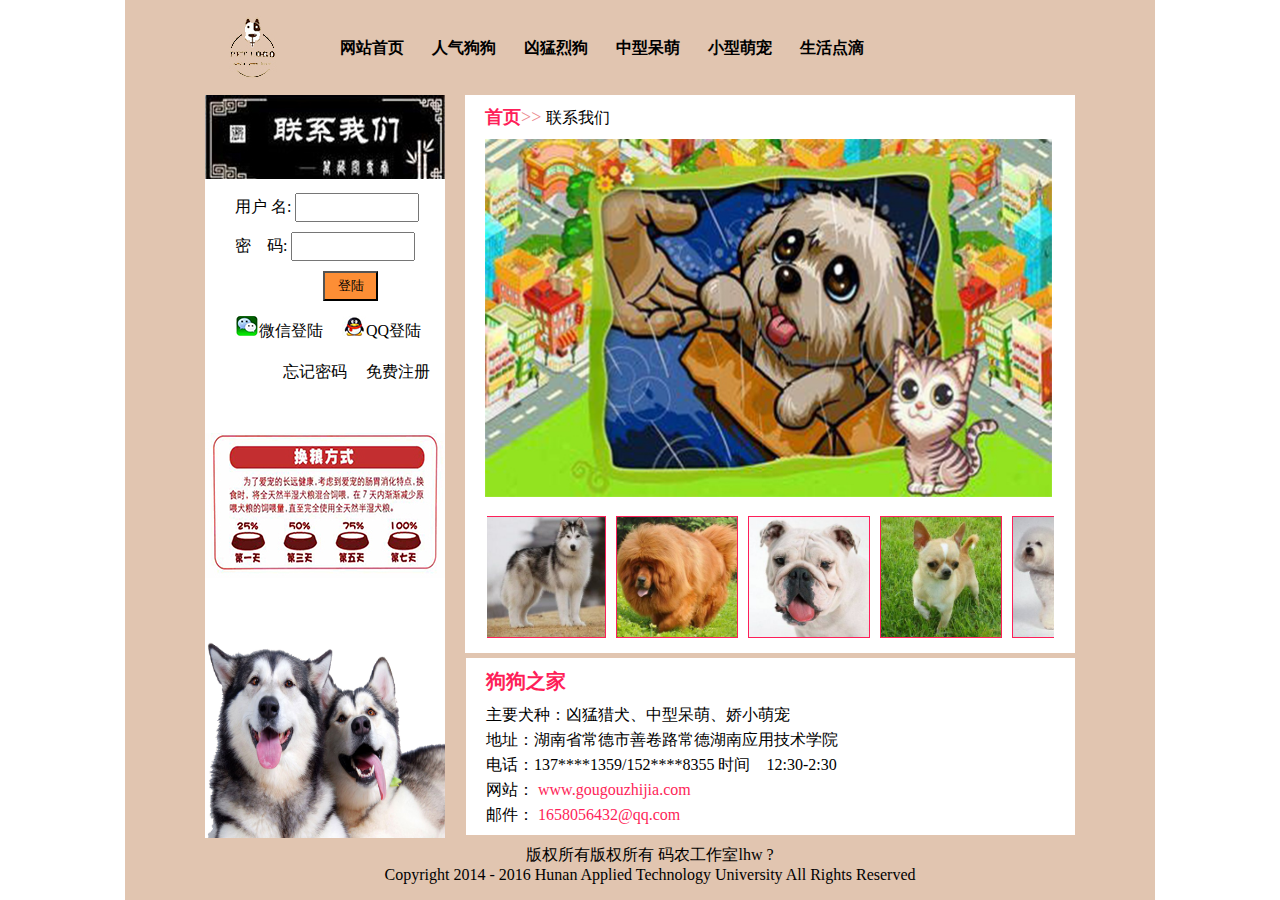
<file: index.html>
<!DOCTYPE html>
<html>

	<head>
		<meta charset="utf-8" />
		<link rel="stylesheet" type="text/css" href="css/gougouzhijia.css" />
		<title></title>
	</head>

	<body>
		<div id="box">
			<div class="zd">
				<div class="logo">
					<img src="img/logo1.jpg" />
					<div class="dh1">
						<ul>
							<li>
								<a href="index.html">网站首页</a>
							</li>
							<li>
								<a href="renqigougou.html">人气狗狗</a>
							</li>
							<li>
								<a href="xiongmengliegou.html">凶猛烈狗</a>
							</li>
							<li>
								<a href="zhongxingdaimeng.html">中型呆萌</a>
							</li>
							<li>
								<a href="xiaoxingmengquan.html">小型萌宠</a>
							</li>
							<li>
								<a href="shenghuodiandi.html">生活点滴</a>
							</li>
						</ul>
					</div>
				</div>
				<div class="header">
					<div class="zb1">
						<img src="img/j1.jpg" />
						<div class="dh2">
							<ul>
								<form action=""method="get">
									<li>
										<label>用户 名:</label>
										<input name="username" type="text" class="txt" />
									</li>
									<li>
										<label>密&nbsp; &nbsp; 码:</label>
										<input name="psw" type="password" class="txt" />
									</li>
									<li>
										<input name="btn" type="reset" class="btn" value="登陆" />
									</li>
									<li class="li1">
										<img src="img/z3.jpg"><a href="#">微信登陆</a>
										<img src="img/z4.jpg"><a href="#">QQ登陆</a>
									</li>
									<li class="li2">
									<a href="#">忘记密码</a>
									<a href="biaodan.html">免费注册</a>
									</li>
								</form>
							</ul>
							<img src="img/z2.jpg" style="margin-top: 50px;" />
							<img src="img/j9.jpg" width="240" height="200" style=" margin-top: 56px;" />
						</div>
					</div>
					<div class="ys1">
						<p>
							<a id="ShouYe" href="index.html">首页</a>&gt;&gt;
							<a id="LIANXI" href="biaodan.html">联系我们</a>
						</p>
						<img id="tupian" src="img/j2.jpg" width="567" />
						<div id="demo" style="overflow: hidden;" align=center>
							<table border=0 align=center cellpadding=1 cellspacing=0 cellspace=0>
								<tr>
									<td valign=top bgcolor=ffffff id=marquePic1>
										<table width='100%' border='0' cellspacing='10'>
											<tr>
												<td align=center>
													<a href='#'><img src="img/g1.jpg" width=120 height=120 border=1></a>
												</td>
												<td align=center>
													<a href='#'><img src="img/g2.jpg" width=120 height=120 border=1></a>
												</td>
												<td align=center>
													<a href='#'><img src="img/g3.jpg" width=120 height=120 border=1></a>
												</td>
												<td align=center>
													<a href='#'><img src="img/g4.jpg" width=120 height=120 border=1></a>
												</td>
												<td align=center>
													<a href='#'><img src="img/j10.jpg" width=120 height=120 border=1></a>
												</td>
												<td align=center>
													<a href='#'><img src="img/j2.jpg" width=120 height=120 border=1></a>
												</td>
												<td align=center>
													<a href='#'><img src="img/g5.png" width=120 height=120 border=1></a>
												</td>
												<td align=center>
													<a href='#'><img src="img/g1.jpg" width=120 height=120 border=1></a>
												</td>
												<td align=center>
													<a href='#'><img src="img/g4.jpg" width=120 height=120 border=1></a>
												</td>
											</tr>
										</table>
									</td>
									<td id=marquePic2 valign=top></td>
								</tr>
							</table>
						</div>
					</div>
					<div class="ys2">
						<h2>狗狗之家</h2>
						<p>主要犬种：凶猛猎犬、中型呆萌、娇小萌宠</p>
						<p>地址：湖南省常德市善卷路常德湖南应用技术学院</p>
						<p>电话：137****1359/152****8355 时间&nbsp; &nbsp; 12:30-2:30</p>
						<p class="ZZZ">网站：
							<a href="index.html">www.gougouzhijia.com</a>
						</p>
						<p class="ZZZ">邮件：
							<a href="#">1658056432@qq.com</a></p>
					</div>
				</div>
				<div class="footer">
					<p>版权所有版权所有 码农工作室lhw ?</p>
					<p>Copyright 2014 - 2016 Hunan Applied Technology University All Rights Reserved</p>
				</div>
			</div>
		</div>
		<script type="text/javascript">
			var speed = 50
			marquePic2.innerHTML = marquePic1.innerHTML

			function Marquee() {
				if(demo.scrollLeft >= marquePic1.scrollWidth) {
					demo.scrollLeft = 0
				} else {
					demo.scrollLeft++
				}
			}
			var MyMar = setInterval(Marquee, speed)
			demo.onmouseover = function() {
				clearInterval(MyMar)
			}
			demo.onmouseout = function() {
				MyMar = setInterval(Marquee, speed)
			}
		</script>

	</body>

</html>
</file>
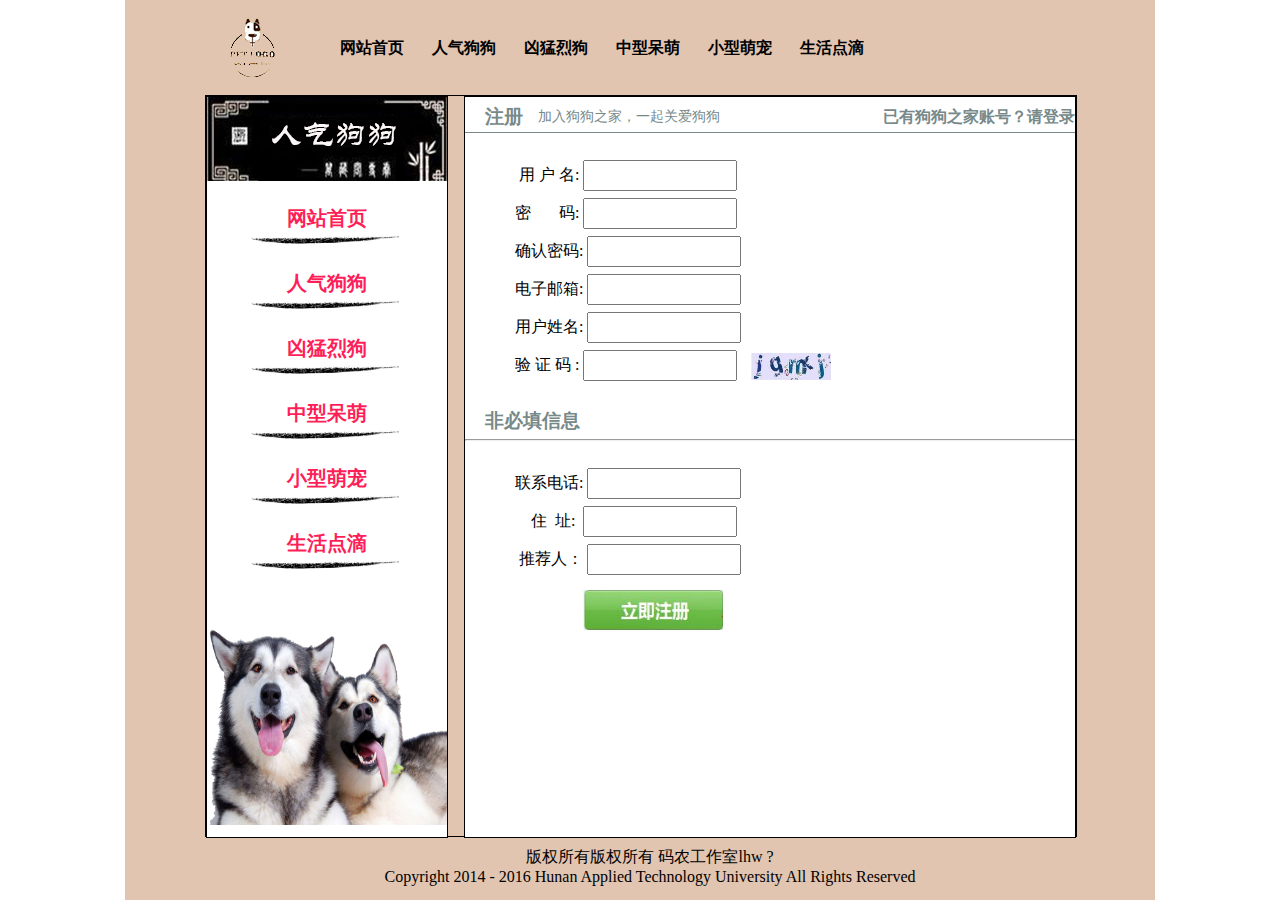
<file: biaodan.html>
<!DOCTYPE html>
<html>

	<head>
		<meta charset="UTF-8">
		<link rel="stylesheet" type="text/css" href="css/biaodan.css" />
		<title></title>
	</head>

	<body>
		<div id="box">
			<div class="zd">
				<div class="logo">
					<img src="img/logo1.jpg" />
					<div class="dh1">
						<ul>
							<li>
								<a href="index.html">网站首页</a>
							</li>
							<li>
								<a href="renqigougou.html">人气狗狗</a>
							</li>
							<li>
								<a href="xiongmengliegou.html">凶猛烈狗</a>
							</li>
							<li>
								<a href="zhongxingdaimeng.html">中型呆萌</a>
							</li>
							<li>
								<a href="xiaoxingmengquan.html">小型萌宠</a>
							</li>
							<li>
								<a href="shenghuodiandi.html">生活点滴</a>
							</li>
						</ul>
					</div>
				</div>
				<div class="header">
					<div class="zb1">
						<img src="img/z1.jpg" />
						<div class="dh2">
							<ul>
								<li>
									<a href="index.html">网站首页</a>
								</li>
								<img src="img/j5.png" />
								<li>
									<a href="renqigougou.html">人气狗狗</a>
								</li>
								<img src="img/j5.png" />
								<li>
									<a href="xiongmengliegou.html">凶猛烈狗</a>
								</li>
								<img src="img/j5.png" />
								<li>
									<a href="zhongxingdaimeng.html">中型呆萌</a>
								</li>
								<img src="img/j5.png" />
								<li>
									<a href="xiaoxingmengquan.html">小型萌宠</a>
								</li>
								<img src="img/j5.png" />
								<li>
									<a href="shenghuodiandi.html">生活点滴</a>
								</li>
								<img src="img/j5.png" />
							</ul>
							<img src="img/j9.jpg" width="240" height="200" style=" margin-top: 50px;" />
						</div>
					</div>
					<div class="right">
						<div class="right_top">
							<h3>注册</h3>
							<p>加入狗狗之家，一起关爱狗狗</p>
							<h4>已有狗狗之家账号？<a href="index.html">请登录</a></h4>
						</div>
						<div class="right_top2">
							<form accept-charset="get">
								<ul>
									<li>
										<label>&nbsp;用&nbsp;户&nbsp;名:</label>
										<input name="usename" type="text" class="txt" />
									</li>
									<li>
										<label>密&nbsp;&nbsp;&nbsp;&nbsp;&nbsp;&nbsp;&nbsp;码:</label>
										<input name="psw" type="password" class="txt" />
									</li>
									<li>
										<label>确认密码:</label>
										<input name="psw1" type="password" class="txt" />
									</li>
									<li>
										<label>电子邮箱:</label>
										<input name="usename" type="text" class="txt" />
									</li>
									<li>
										<label>用户姓名:</label>
										<input name="yhname" type="text" class="txt" />
									</li>
									<li>
										<label>验&nbsp;证&nbsp;码&nbsp;:</label>
										<input name="yanzm" type="text" class="txt" />
										<img src="img/x2.jpg" style="width: 80px; height: 27px; margin-left: 10px; position: relative; top: 10px;"/>
									</li>
								</ul>
							</form>
						</div>
						<div class="right_top3">
							<h3>非必填信息</h3>
							<hr #778989 />
							<form class="bd">
								<ul>
									<li>
										<label>联系电话:</label>
										<input name="usename" type="text" class="txt" />
									</li>
									<li>
										<label>&nbsp;&nbsp;&nbsp;&nbsp;住&nbsp;&nbsp;址:&nbsp;</label>
										<input name="usename" type="text" class="txt" />
									</li>
									<li>
										<label>&nbsp;推荐人：</label>
										<input name="usename" type="text" class="txt" />
									</li>
									<img src="img/x1.png" style="width: 140px;height: 40px;margin-left: 118px; margin-top: 15px;"> 
								</ul>
							</form>
						</div>
					</div>
				</div>
				<div class="footer">
					<p>版权所有版权所有 码农工作室lhw ?</p>
					<p>Copyright 2014 - 2016 Hunan Applied Technology University All Rights Reserved</p>
				</div>
			</div>
		</div>
	</body>

</html>
</file>
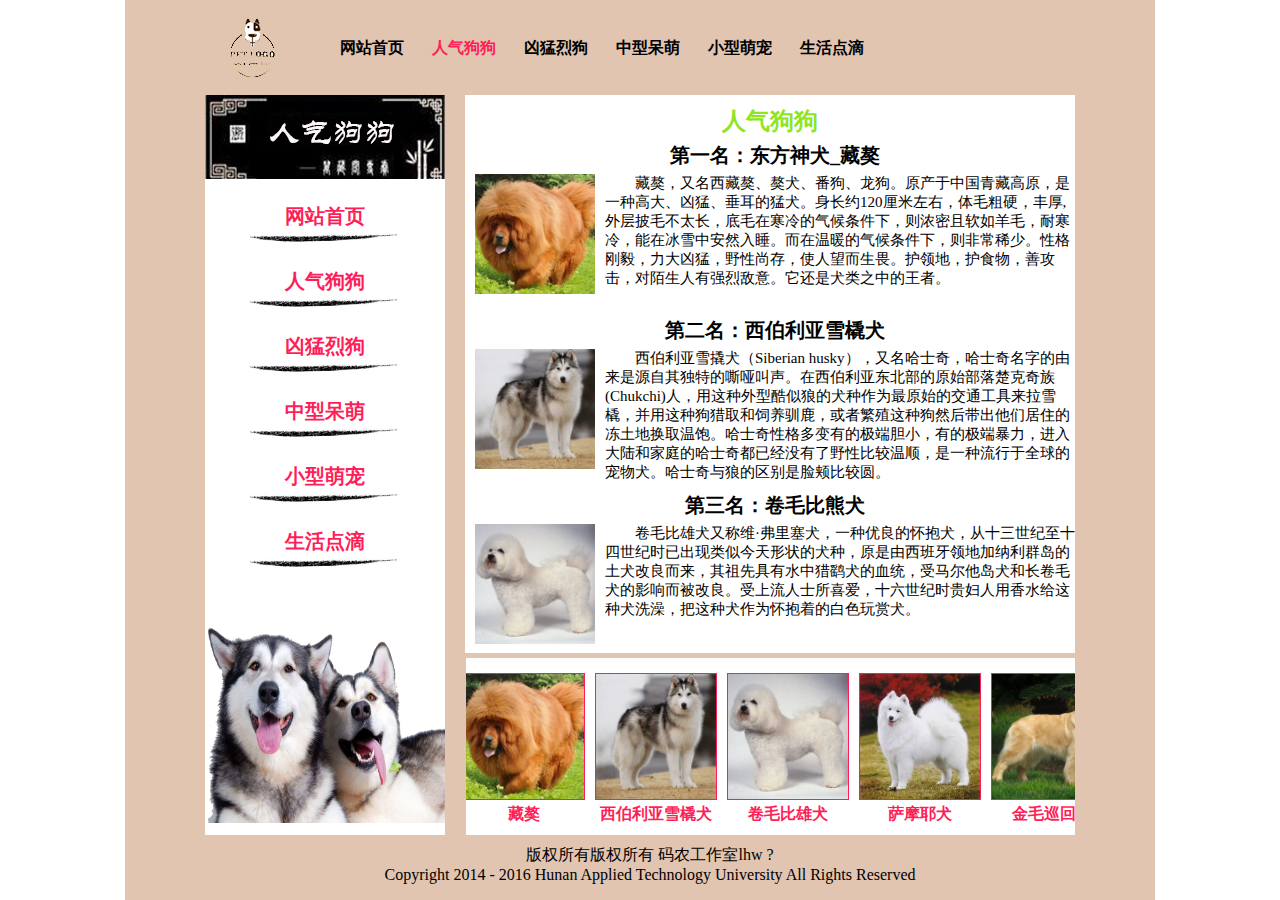
<file: renqigougou.html>
<!DOCTYPE html>
<html>

	<head>
		<meta charset="UTF-8">
		<link rel="stylesheet" type="text/css" href="css/renqigougou.css" />
		<title></title>
	</head>

	<body>
		<div id="box">
			<div class="zd">
				<div class="logo">
					<img src="img/logo1.jpg" />
					<div class="dh1">
						<ul>
							<li>
								<a href="index.html">网站首页</a>
							</li>
							<li>
								<a id="WEILEI" href="renqigougou.html">人气狗狗</a>
							</li>
							<li>
								<a href="xiongmengliegou.html">凶猛烈狗</a>
							</li>
							<li>
								<a href="zhongxingdaimeng.html">中型呆萌</a>
							</li>
							<li>
								<a href="xiaoxingmengquan.html">小型萌宠</a>
							</li>
							<li>
								<a href="#">生活点滴</a>
							</li>
						</ul>
					</div>
				</div>
				<div class="header">
					<div class="zb1">
						<img src="img/z1.jpg" />
						<div class="dh2">
							<ul>
								<li>
									<a href="index.html">网站首页</a>
								</li>
								<img src="img/j5.png" />
								<li>
									<a href="renqigougou.html">人气狗狗</a>
								</li>
								<img src="img/j5.png" />
								<li>
									<a href="xiongmengliegou.html">凶猛烈狗</a>
								</li>
								<img src="img/j5.png" />
								<li>
									<a href="zhongxingdaimeng.html">中型呆萌</a>
								</li>
								<img src="img/j5.png" />
								<li>
									<a href="xiaoxingmengquan.html">小型萌宠</a>
								</li>
								<img src="img/j5.png" />
								<li>
									<a href="shenghuodiandi.html">生活点滴</a>
								</li>
								<img src="img/j5.png" />
							</ul>
							<img src="img/j9.jpg" width="240" height="200" style=" margin-top: 50px;" />
						</div>
					</div>
					<div class="ys1">
						<h2>人气狗狗</h2>
						<div class="right_top1">
							<h3>第一名：东方神犬_藏獒</h3>
							<img src="img/g2.jpg" width="120" height="120" style="float: left; margin : 0px 10px 10px 0px;" />
							<p>藏獒，又名西藏獒、獒犬、番狗、龙狗。原产于中国青藏高原，是一种高大、凶猛、垂耳的猛犬。身长约120厘米左右，体毛粗硬，丰厚,外层披毛不太长，底毛在寒冷的气候条件下，则浓密且软如羊毛，耐寒冷，能在冰雪中安然入睡。而在温暖的气候条件下，则非常稀少。性格刚毅，力大凶猛，野性尚存，使人望而生畏。护领地，护食物，善攻击，对陌生人有强烈敌意。它还是犬类之中的王者。</p>
						</div>
						<div class="right_top2">
							<h3>第二名：西伯利亚雪橇犬</h3>
							<img src="img/g1.jpg" width="120" height="120" style="float: left; margin : 0px 10px 10px 0px;">
							<p>西伯利亚雪撬犬（Siberian husky），又名哈士奇，哈士奇名字的由来是源自其独特的嘶哑叫声。在西伯利亚东北部的原始部落楚克奇族(Chukchi)人，用这种外型酷似狼的犬种作为最原始的交通工具来拉雪橇，并用这种狗猎取和饲养驯鹿，或者繁殖这种狗然后带出他们居住的冻土地换取温饱。哈士奇性格多变有的极端胆小，有的极端暴力，进入大陆和家庭的哈士奇都已经没有了野性比较温顺，是一种流行于全球的宠物犬。哈士奇与狼的区别是脸颊比较圆。</p>
						</div>
						<div class="right_top3">
							<h3>第三名：卷毛比熊犬</h3>
							<img src="img/j10.jpg" width="120" height="120" style="float: left; margin : 0px 10px 10px 0px;">
							<p>卷毛比雄犬又称维·弗里塞犬，一种优良的怀抱犬，从十三世纪至十四世纪时已出现类似今天形状的犬种，原是由西班牙领地加纳利群岛的土犬改良而来，其祖先具有水中猎鹞犬的血统，受马尔他岛犬和长卷毛犬的影响而被改良。受上流人士所喜爱，十六世纪时贵妇人用香水给这种犬洗澡，把这种犬作为怀抱着的白色玩赏犬。</p>
						</div>
					</div>
					<div class="ys2">
						<div id="demo" style="overflow: hidden;" align=center>
							<table border=0 align=center cellpadding=1 cellspacing=0 cellspace=0>
								<tr>
									<td valign=top bgcolor=ffffff id=marquePic1>
										<table width='100%' border='0' cellspacing='10'>
											<tr>
												<td align=center>
													<a href='#'><img src="img/g2.jpg" width=120 height=125 border=1>藏獒</a>
												</td>
												<td align=center>
													<a href='#'><img src="img/g1.jpg" width=120 height=125 border=1>西伯利亚雪橇犬</a>
												</td>
												<td align=center>
													<a href='#'><img src="img/j10.jpg" width=120 height=125 border=1>卷毛比雄犬</a>
												</td>
												<td align=center>
													<a href='#'><img src="img/a3.jpg" width=120 height=125 border=1>萨摩耶犬</a>
												</td>
												<td align=center>
													<a href='#'><img src="img/a9.png" width=120 height=125 border=1>金毛巡回犬</a>
												</td>
												<td align=center>
													<a href='#'><img src="img/b1.png" width=120 height=125 border=1>拉布拉多巡回犬</a>
												</td>
												<td align=center>
													<a href='#'><img src="img/b2.png" width=120 height=125 border=1>德国牧羊犬</a>
												</td>
												<td align=center>
													<a href='#'><img src="img/j6.jpg" width=120 height=125 border=1>贵妇犬</a>
												</td>
												<td align=center>
													<a href='#'><img src="img/b3.jpg" width=120 height=125 border=1>边境牧羊犬</a>
												</td>
											</tr>
										</table>
									</td>
									<td id=marquePic2 valign=top></td>
								</tr>
							</table>
						</div>
					</div>
				</div>
				<div class="footer">
					<p>版权所有版权所有 码农工作室lhw ?</p>
					<p>Copyright 2014 - 2016 Hunan Applied Technology University All Rights Reserved</p>
				</div>
			</div>
		</div>
		<script type="text/javascript">
			var speed = 50
			marquePic2.innerHTML = marquePic1.innerHTML

			function Marquee() {
				if(demo.scrollLeft >= marquePic1.scrollWidth) {
					demo.scrollLeft = 0
				} else {
					demo.scrollLeft++
				}
			}
			var MyMar = setInterval(Marquee, speed)
			demo.onmouseover = function() {
				clearInterval(MyMar)
			}
			demo.onmouseout = function() {
				MyMar = setInterval(Marquee, speed)
			}
		</script>
	</body>

</html>
</file>
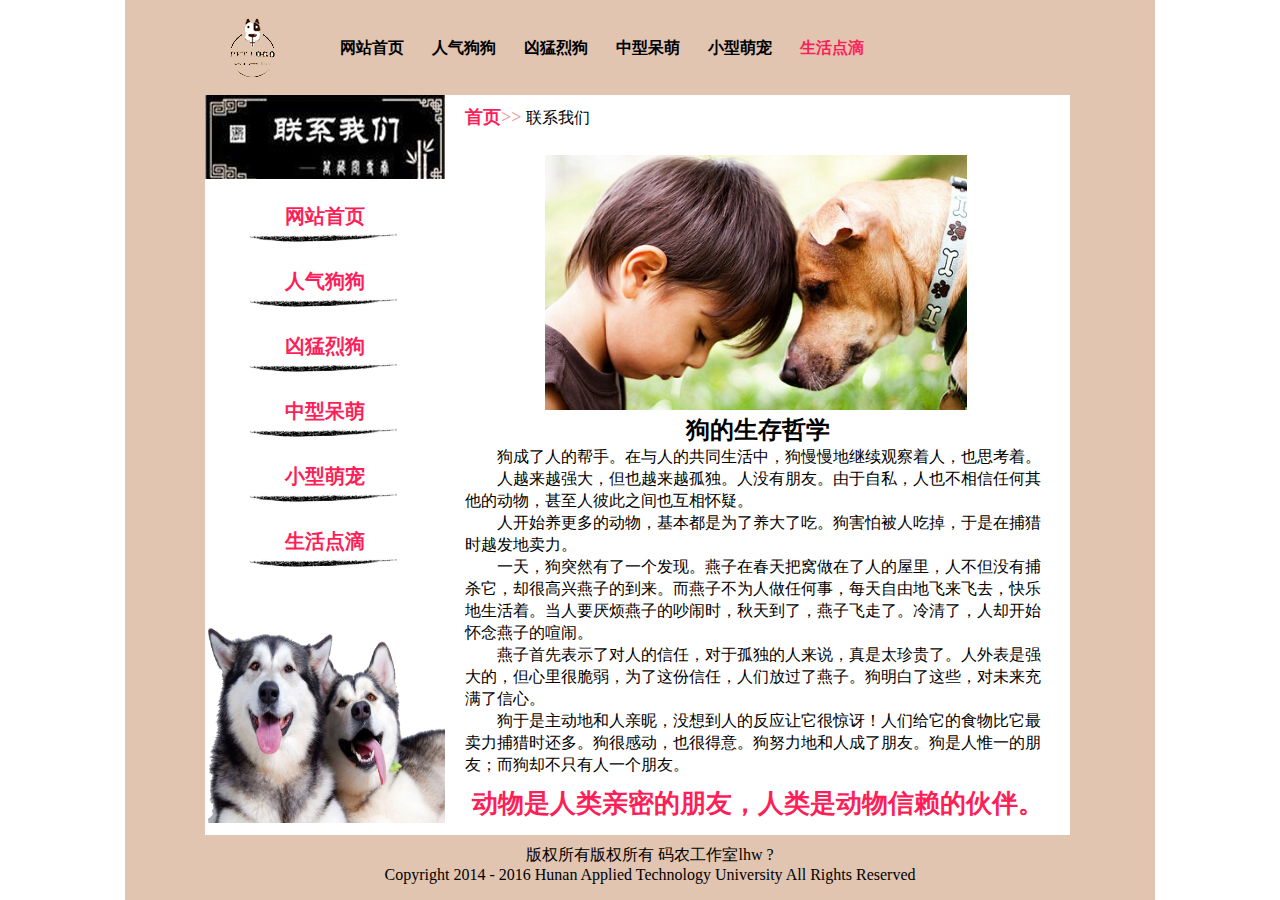
<file: shenghuodiandi.html>
<!DOCTYPE html>
<html>

	<head>
		<meta charset="UTF-8">
		<link rel="stylesheet" type="text/css" href="css/shenghuodiandi.css" />
		<title></title>
	</head>

	<body>
		<div id="box">
			<div class="zd">
				<div class="logo">
					<img src="img/logo1.jpg" />
					<div class="dh1">
						<ul>
							<li>
								<a href="index.html">网站首页</a>
							</li>
							<li>
								<a href="renqigougou.html">人气狗狗</a>
							</li>
							<li>
								<a href="xiongmengliegou.html">凶猛烈狗</a>
							</li>
							<li>
								<a href="zhongxingdaimeng.html">中型呆萌</a>
							</li>
							<li>
								<a href="xiaoxingmengquan.html">小型萌宠</a>
							</li>
							<li>
								<a id="WEILEI" href="#">生活点滴</a>
							</li>
						</ul>
					</div>
				</div>
				<div class="header">
					<div class="zb1">
						<img src="img/j1.jpg" />
						<div class="dh2">
							<ul>
								<li>
									<a href="index.html">网站首页</a>
								</li>
								<img src="img/j5.png" />
								<li>
									<a href="renqigougou.html">人气狗狗</a>
								</li>
								<img src="img/j5.png" />
								<li>
									<a href="xiongmengliegou.html">凶猛烈狗</a>
								</li>
								<img src="img/j5.png" />
								<li>
									<a href="zhongxingdaimeng.html">中型呆萌</a>
								</li>
								<img src="img/j5.png" />
								<li>
									<a href="xiaoxingmengquan.html">小型萌宠</a>
								</li>
								<img src="img/j5.png" />
								<li>
									<a href="shenghuodiandi.html">生活点滴</a>
								</li>
								<img src="img/j5.png" />
							</ul>
							<img src="img/j9.jpg" width="240" height="200" style=" margin-top: 50px;" />
						</div>
					</div>
							<div class="right_top">
								<p>
									<a id="ShouYe" href="index.html">首页</a>&gt;&gt;
									<a id="LIANXI" href="#">联系我们</a>
								</p>
					</div>
					<div class="right_bottom">
						<img src="img/z8.jpg" style="margin-left: 100px; margin-top: 20px;">
							<h2>狗的生存哲学</h2>
							<p>狗成了人的帮手。在与人的共同生活中，狗慢慢地继续观察着人，也思考着。</p>
							<p>人越来越强大，但也越来越孤独。人没有朋友。由于自私，人也不相信任何其他的动物，甚至人彼此之间也互相怀疑。</p>
							<p>人开始养更多的动物，基本都是为了养大了吃。狗害怕被人吃掉，于是在捕猎时越发地卖力。</p>
							<p>一天，狗突然有了一个发现。燕子在春天把窝做在了人的屋里，人不但没有捕杀它，却很高兴燕子的到来。而燕子不为人做任何事，每天自由地飞来飞去，快乐地生活着。当人要厌烦燕子的吵闹时，秋天到了，燕子飞走了。冷清了，人却开始怀念燕子的喧闹。</p>
							<p>燕子首先表示了对人的信任，对于孤独的人来说，真是太珍贵了。人外表是强大的，但心里很脆弱，为了这份信任，人们放过了燕子。狗明白了这些，对未来充满了信心。</p>
							<p>狗于是主动地和人亲昵，没想到人的反应让它很惊讶！人们给它的食物比它最卖力捕猎时还多。狗很感动，也很得意。狗努力地和人成了朋友。狗是人惟一的朋友；而狗却不只有人一个朋友。</p>
							<h3>动物是人类亲密的朋友，人类是动物信赖的伙伴。</h3>
					</div>
				</div>
				<div class="footer">
					<p>版权所有版权所有 码农工作室lhw ?</p>
					<p>Copyright 2014 - 2016 Hunan Applied Technology University All Rights Reserved</p>
				</div>
			</div>
		</div>
	</body>

</html>
</file>
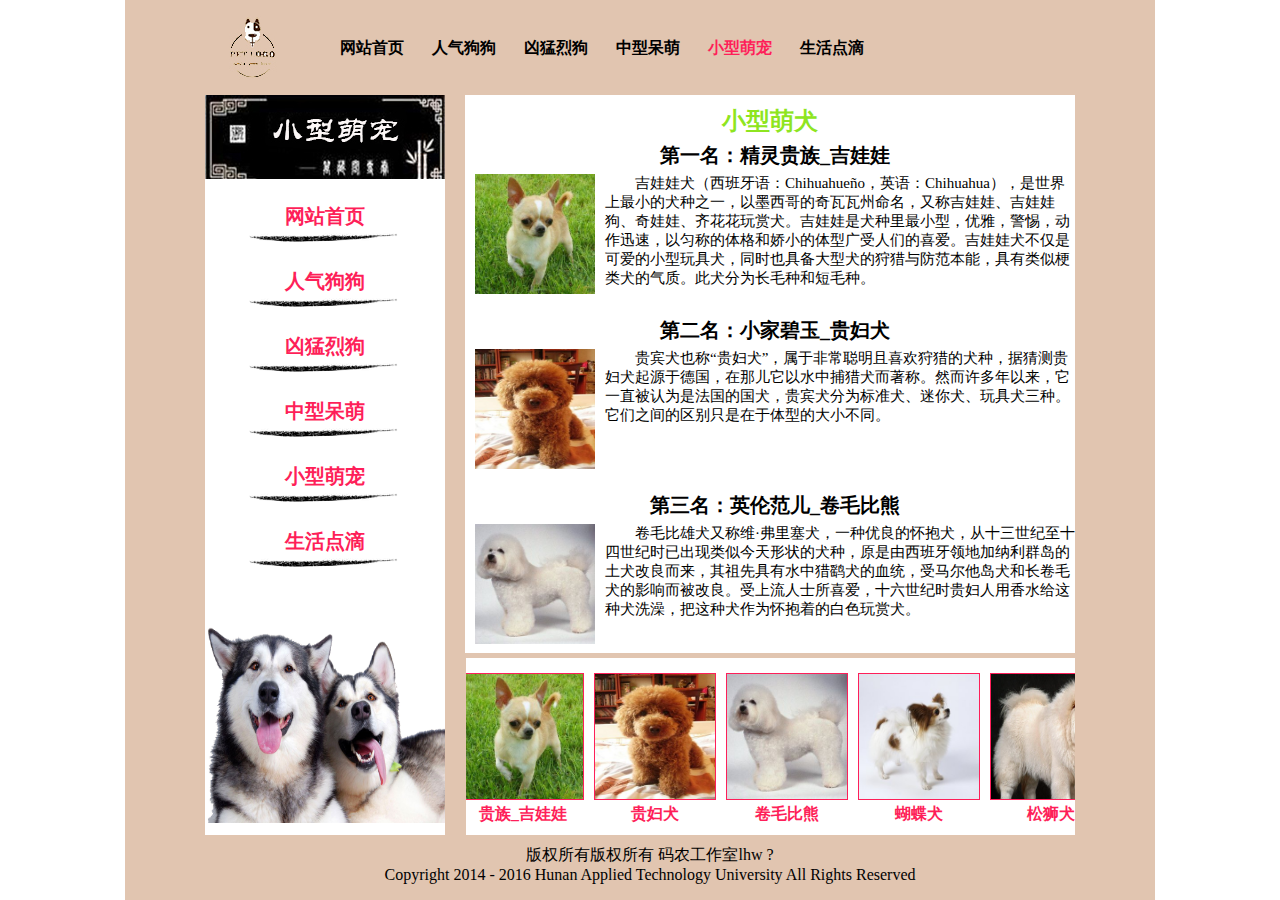
<file: xiaoxingmengquan.html>
<!DOCTYPE html>
<html>
	<head>
		<meta charset="UTF-8">
		<link rel="stylesheet" type="text/css" href="css/renqigougou.css"/>
		<title></title>
	</head>
	<body>
		<div id="box">
			<div class="zd">
				<div class="logo">
					<img src="img/logo1.jpg" />
					<div class="dh1">
						<ul>
							<li>
								<a href="index.html">网站首页</a>
							</li>
							<li>
								<a href="renqigougou.html">人气狗狗</a>
							</li>
							<li>
								<a href="xiongmengliegou.html">凶猛烈狗</a>
							</li>
							<li>
								<a href="zhongxingdaimeng.html">中型呆萌</a>
							</li>
							<li>
								<a id="WEILEI" href="xiaoxingmengquan.html">小型萌宠</a>
							</li>
							<li>
								<a href="shenghuodiandi.html">生活点滴</a>
							</li>
						</ul>
					</div>
				</div>
				<div class="header">
					<div class="zb1">
						<img src="img/z7.jpg" />
						<div class="dh2">
							<ul>
								<li>
									<a href="index.html">网站首页</a>
								</li>
								<img src="img/j5.png" />
								<li>
									<a href="renqigougou.html">人气狗狗</a>
								</li>
								<img src="img/j5.png" />
								<li>
									<a href="xiongmengliegou.html">凶猛烈狗</a>
								</li>
								<img src="img/j5.png" />
								<li>
									<a href="xiongmengliegou.html">中型呆萌</a>
								</li>
								<img src="img/j5.png" />
								<li>
									<a href="xiaoxingmengquan.html">小型萌宠</a>
								</li>
								<img src="img/j5.png" />
								<li>
									<a href="shenghuodiandi.html">生活点滴</a>
								</li>
								<img src="img/j5.png" />
							</ul>
							<img src="img/j9.jpg" width="240" height="200" style=" margin-top: 50px;" />
						</div>
					</div>
					<div class="ys1">
						<h2>小型萌犬</h2>
						<div class="right_top1">
							<h3>第一名：精灵贵族_吉娃娃</h3>
							<img src="img/g4.jpg" width="120" height="120" style="float: left; margin : 0px 10px 10px 0px;" />
							<p>吉娃娃犬（西班牙语：Chihuahueño，英语：Chihuahua），是世界上最小的犬种之一，以墨西哥的奇瓦瓦州命名，又称吉娃娃、吉娃娃狗、奇娃娃、齐花花玩赏犬。吉娃娃是犬种里最小型，优雅，警惕，动作迅速，以匀称的体格和娇小的体型广受人们的喜爱。吉娃娃犬不仅是可爱的小型玩具犬，同时也具备大型犬的狩猎与防范本能，具有类似梗类犬的气质。此犬分为长毛种和短毛种。</p>
						</div>
						<div class="right_top2">
							<h3>第二名：小家碧玉_贵妇犬</h3>
							<img src="img/d3.jpg" width="120" height="120" style="float: left; margin : 0px 10px 10px 0px;">
							<p>贵宾犬也称“贵妇犬”，属于非常聪明且喜欢狩猎的犬种，据猜测贵妇犬起源于德国，在那儿它以水中捕猎犬而著称。然而许多年以来，它一直被认为是法国的国犬，贵宾犬分为标准犬、迷你犬、玩具犬三种。它们之间的区别只是在于体型的大小不同。</p>
						</div>
						<div class="right_top3">
							<h3>第三名：英伦范儿_卷毛比熊</h3>
							<img src="img/j10.jpg" width="120" height="120" style="float: left; margin : 0px 10px 10px 0px;">
							<p>卷毛比雄犬又称维·弗里塞犬，一种优良的怀抱犬，从十三世纪至十四世纪时已出现类似今天形状的犬种，原是由西班牙领地加纳利群岛的土犬改良而来，其祖先具有水中猎鹞犬的血统，受马尔他岛犬和长卷毛犬的影响而被改良。受上流人士所喜爱，十六世纪时贵妇人用香水给这种犬洗澡，把这种犬作为怀抱着的白色玩赏犬。</p>
						</div>
					</div>
					<div class="ys2">
						<div id="demo" style="overflow: hidden;" align=center>
							<table border=0 align=center cellpadding=1 cellspacing=0 cellspace=0>
								<tr>
									<td valign=top bgcolor=ffffff id=marquePic1>
										<table width='100%' border='0' cellspacing='10'>
											<tr>
												<td align=center>
													<a href='#'><img src="img/g4.jpg" width=120 height=125 border=1>贵族_吉娃娃</a>
												</td>
												<td align=center>
													<a href='#'><img src="img/d3.jpg" width=120 height=125 border=1>贵妇犬</a>
												</td>
												<td align=center>
													<a href='#'><img src="img/j10.jpg" width=120 height=125 border=1>卷毛比熊</a>
												</td>
												<td align=center>
													<a href='#'><img src="img/a5.jpg" width=120 height=125 border=1>蝴蝶犬</a>
												</td>
												<td align=center>
													<a href='#'><img src="img/c5.jpg" width=120 height=125 border=1>松狮犬</a>
												</td>
												<td align=center>
													<a href='#'><img src="img/c8.png" width=120 height=125 border=1>大白熊</a>
												</td>
												<td align=center>
													<a href='#'><img src="img/a4.jpg" width=120 height=125 border=1>博美犬</a>
												</td>
												<td align=center>
													<a href='#'><img src="img/a3.png" width=120 height=125 border=1>贝灵顿梗</a>
												</td>
												<td align=center>
													<a href='#'><img src="img/a4.png" width=120 height=125 border=1>哈瓦那犬</a>
												</td>
											</tr>
										</table>
									</td>
									<td id=marquePic2 valign=top></td>
								</tr>
							</table>
						</div>
					</div>
				</div>
				<div class="footer">
					<p>版权所有版权所有 码农工作室lhw ?</p>
					<p>Copyright 2014 - 2016 Hunan Applied Technology University All Rights Reserved</p>
				</div>
			</div>
		</div>
		<script type="text/javascript">
			var speed = 50
			marquePic2.innerHTML = marquePic1.innerHTML

			function Marquee() {
				if(demo.scrollLeft >= marquePic1.scrollWidth) {
					demo.scrollLeft = 0
				} else {
					demo.scrollLeft++
				}
			}
			var MyMar = setInterval(Marquee, speed)
			demo.onmouseover = function() {
				clearInterval(MyMar)
			}
			demo.onmouseout = function() {
				MyMar = setInterval(Marquee, speed)
			}
		</script>
	</body>
</html>
</file>
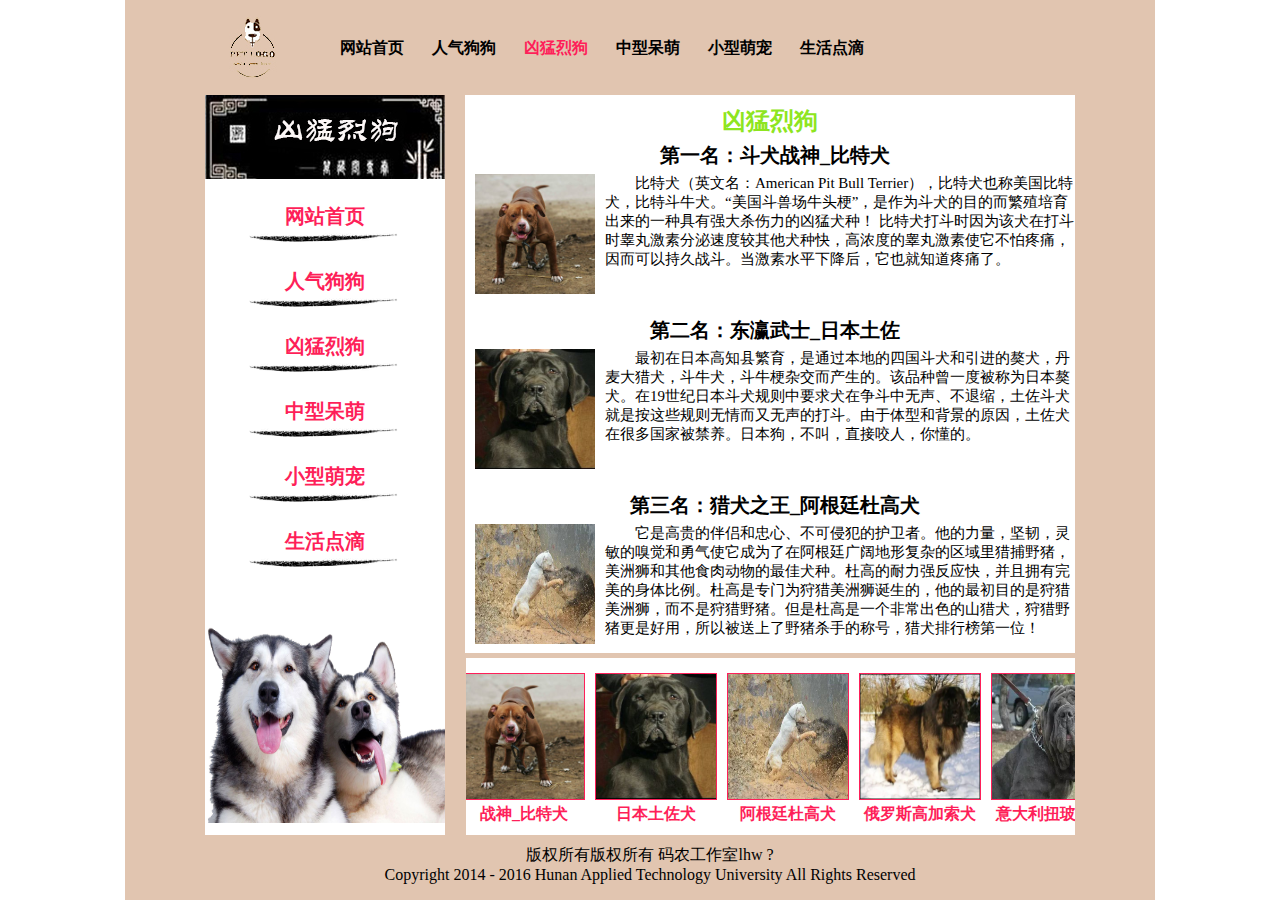
<file: xiongmengliegou.html>
<!DOCTYPE html>
<html>

	<head>
		<meta charset="UTF-8">
		<link rel="stylesheet" type="text/css" href="css/renqigougou.css" />
		<title></title>
	</head>

	<body>
		<div id="box">
			<div class="zd">
				<div class="logo">
					<img src="img/logo1.jpg" />
					<div class="dh1">
						<ul>
							<li>
								<a href="index.html">网站首页</a>
							</li>
							<li>
								<a href="renqigougou.html">人气狗狗</a>
							</li>
							<li>
								<a id="WEILEI" href="xiongmengliegou.html">凶猛烈狗</a>
							</li>
							<li>
								<a href="zhongxingdaimeng.html">中型呆萌</a>
							</li>
							<li>
								<a href="xiaoxingmengquan.html">小型萌宠</a>
							</li>
							<li>
								<a href="#">生活点滴</a>
							</li>
						</ul>
					</div>
				</div>
				<div class="header">
					<div class="zb1">
						<img src="img/z5.jpg" />
						<div class="dh2">
							<ul>
								<li>
									<a href="index.html">网站首页</a>
								</li>
								<img src="img/j5.png" />
								<li>
									<a href="renqigougou.html">人气狗狗</a>
								</li>
								<img src="img/j5.png" />
								<li>
									<a href="xiongmengliegou.html">凶猛烈狗</a>
								</li>
								<img src="img/j5.png" />
								<li>
									<a href="zhongxingdaimeng.html">中型呆萌</a>
								</li>
								<img src="img/j5.png" />
								<li>
									<a href="xiaoxingmengquan.html">小型萌宠</a>
								</li>
								<img src="img/j5.png" />
								<li>
									<a href="#">生活点滴</a>
								</li>
								<img src="img/j5.png" />
							</ul>
							<img src="img/j9.jpg" width="240" height="200" style=" margin-top: 50px;" />
						</div>
					</div>
					<div class="ys1">
						<h2>凶猛烈狗</h2>
						<div class="right_top1">
							<h3>第一名：斗犬战神_比特犬</h3>
							<img src="img/b4.jpg" width="120" height="120" style="float: left; margin : 0px 10px 10px 0px;" />
							<p>比特犬（英文名：American Pit Bull Terrier），比特犬也称美国比特犬，比特斗牛犬。“美国斗兽场牛头梗”，是作为斗犬的目的而繁殖培育出来的一种具有强大杀伤力的凶猛犬种！ 比特犬打斗时因为该犬在打斗时睾丸激素分泌速度较其他犬种快，高浓度的睾丸激素使它不怕疼痛，因而可以持久战斗。当激素水平下降后，它也就知道疼痛了。
							</p>
						</div>
						<div class="right_top2">
							<h3>第二名：东瀛武士_日本土佐</h3>
							<img src="img/b5.jpg" width="120" height="120" style="float: left; margin : 0px 10px 10px 0px;">
							<p>最初在日本高知县繁育，是通过本地的四国斗犬和引进的獒犬，丹麦大猎犬，斗牛犬，斗牛梗杂交而产生的。该品种曾一度被称为日本獒犬。在19世纪日本斗犬规则中要求犬在争斗中无声、不退缩，土佐斗犬就是按这些规则无情而又无声的打斗。由于体型和背景的原因，土佐犬在很多国家被禁养。日本狗，不叫，直接咬人，你懂的。</p>
						</div>
						<div class="right_top3">
							<h3>第三名：猎犬之王_阿根廷杜高犬</h3>
							<img src="img/b6.jpg" width="120" height="120" style="float: left; margin : 0px 10px 10px 0px;">
							<p>它是高贵的伴侣和忠心、不可侵犯的护卫者。他的力量，坚韧，灵敏的嗅觉和勇气使它成为了在阿根廷广阔地形复杂的区域里猎捕野猪，美洲狮和其他食肉动物的最佳犬种。杜高的耐力强反应快，并且拥有完美的身体比例。杜高是专门为狩猎美洲狮诞生的，他的最初目的是狩猎美洲狮，而不是狩猎野猪。但是杜高是一个非常出色的山猎犬，狩猎野猪更是好用，所以被送上了野猪杀手的称号，猎犬排行榜第一位！</p>
						</div>
					</div>
					<div class="ys2">
						<div id="demo" style="overflow: hidden;" align=center>
							<table border=0 align=center cellpadding=1 cellspacing=0 cellspace=0>
								<tr>
									<td valign=top bgcolor=ffffff id=marquePic1>
										<table width='100%' border='0' cellspacing='10'>
											<tr>
												<td align=center>
													<a href='#'><img src="img/b4.jpg" width=120 height=125 border=1>战神_比特犬</a>
												</td>
												<td align=center>
													<a href='#'><img src="img/b5.jpg" width=120 height=125 border=1>日本土佐犬</a>
												</td>
												<td align=center>
													<a href='#'><img src="img/b6.jpg" width=120 height=125 border=1>阿根廷杜高犬</a>
												</td>
												<td align=center>
													<a href='#'><img src="img/b7.jpg" width=120 height=125 border=1>俄罗斯高加索犬</a>
												</td>
												<td align=center>
													<a href='#'><img src="img/b8.jpg" width=120 height=125 border=1>意大利扭玻利顿</a>
												</td>
												<td align=center>
													<a href='#'><img src="img/b9.jpg" width=120 height=125 border=1>中国藏獒</a>
												</td>
												<td align=center>
													<a href='#'><img src="img/c1.jpg" width=120 height=125 border=1>巴西獒犬</a>
												</td>
												<td align=center>
													<a href='#'><img src="img/c2.jpg" width=120 height=125 border=1>波尔多獒</a>
												</td>
												<td align=center>
													<a href='#'><img src="img/c3.jpg" width=120 height=125 border=1>加纳利犬</a>
												</td>
											</tr>
										</table>
									</td>
									<td id=marquePic2 valign=top></td>
								</tr>
							</table>
						</div>
					</div>
				</div>
				<div class="footer">
					<p>版权所有版权所有 码农工作室lhw ?</p>
					<p>Copyright 2014 - 2016 Hunan Applied Technology University All Rights Reserved</p>
				</div>
			</div>
		</div>
		<script type="text/javascript">
			var speed = 50
			marquePic2.innerHTML = marquePic1.innerHTML

			function Marquee() {
				if(demo.scrollLeft >= marquePic1.scrollWidth) {
					demo.scrollLeft = 0
				} else {
					demo.scrollLeft++
				}
			}
			var MyMar = setInterval(Marquee, speed)
			demo.onmouseover = function() {
				clearInterval(MyMar)
			}
			demo.onmouseout = function() {
				MyMar = setInterval(Marquee, speed)
			}
		</script>
	</body>

</html>
</file>
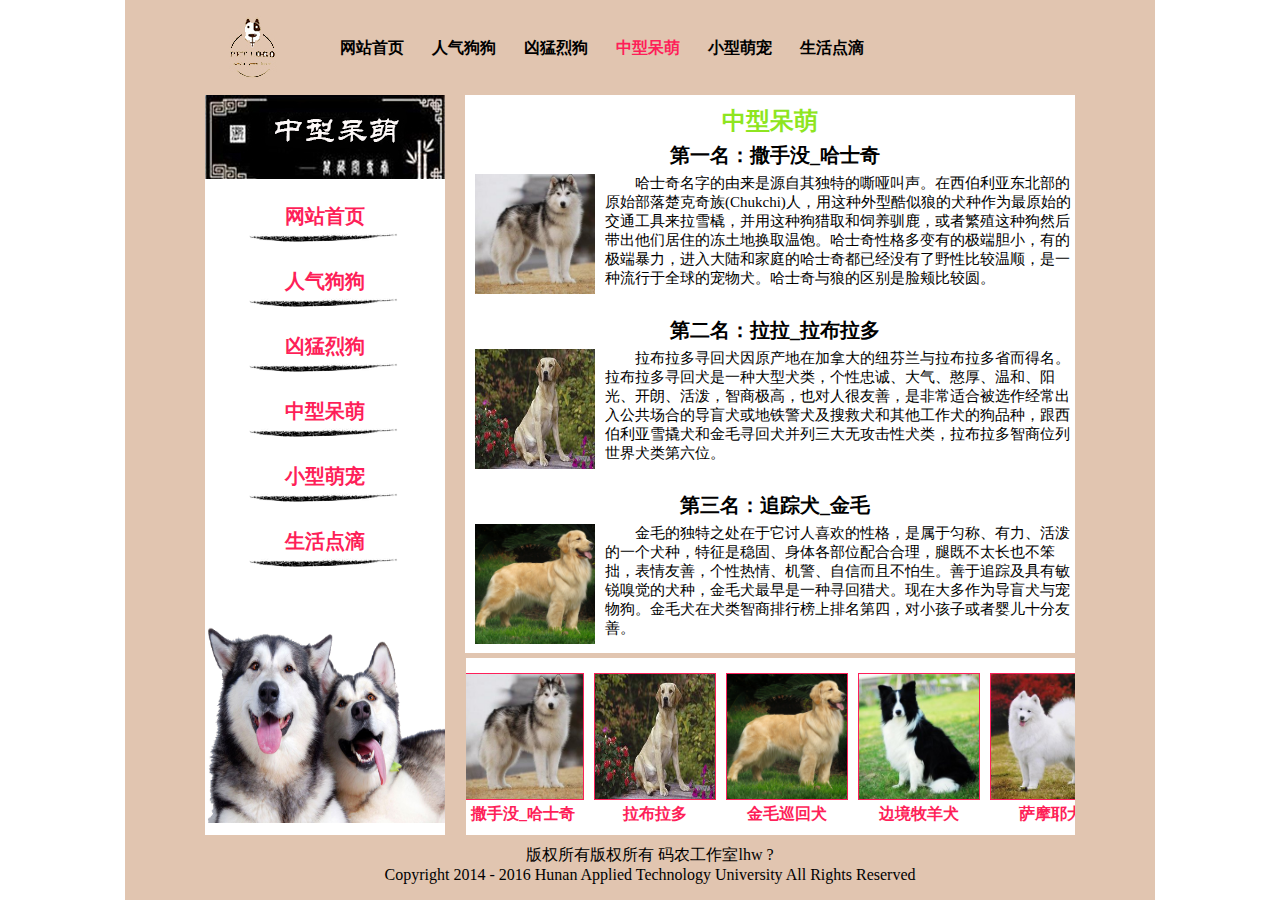
<file: zhongxingdaimeng.html>
<!DOCTYPE html>
<html>

	<head>
		<meta charset="UTF-8">
		<link rel="stylesheet" type="text/css" href="css/renqigougou.css" />
		<title></title>
	</head>

	<body>
		<div id="box">
			<div class="zd">
				<div class="logo">
					<img src="img/logo1.jpg" />
					<div class="dh1">
						<ul>
							<li>
								<a href="index.html">网站首页</a>
							</li>
							<li>
								<a href="renqigougou.html">人气狗狗</a>
							</li>
							<li>
								<a href="xiongmengliegou.html">凶猛烈狗</a>
							</li>
							<li>
								<a id="WEILEI" href="zhongxingdaimeng.html">中型呆萌</a>
							</li>
							<li>
								<a href="xiaoxingmengquan.html">小型萌宠</a>
							</li>
							<li>
								<a href="shenghuodiandi.html">生活点滴</a>
							</li>
						</ul>
					</div>
				</div>
				<div class="header">
					<div class="zb1">
						<img src="img/z6.jpg" />
						<div class="dh2">
							<ul>
								<li>
									<a href="index.html">网站首页</a>
								</li>
								<img src="img/j5.png" />
								<li>
									<a href="renqigougou.html">人气狗狗</a>
								</li>
								<img src="img/j5.png" />
								<li>
									<a href="xiongmengliegou.html">凶猛烈狗</a>
								</li>
								<img src="img/j5.png" />
								<li>
									<a href="xiongmengliegou.html">中型呆萌</a>
								</li>
								<img src="img/j5.png" />
								<li>
									<a href="xiaoxingmengquan.html">小型萌宠</a>
								</li>
								<img src="img/j5.png" />
								<li>
									<a href="shenghuodiandi.html">生活点滴</a>
								</li>
								<img src="img/j5.png" />
							</ul>
							<img src="img/j9.jpg" width="240" height="200" style=" margin-top: 50px;" />
						</div>
					</div>
					<div class="ys1">
						<h2>中型呆萌</h2>
						<div class="right_top1">
							<h3>第一名：撒手没_哈士奇</h3>
							<img src="img/g1.jpg" width="120" height="120" style="float: left; margin : 0px 10px 10px 0px;" />
							<p>哈士奇名字的由来是源自其独特的嘶哑叫声。在西伯利亚东北部的原始部落楚克奇族(Chukchi)人，用这种外型酷似狼的犬种作为最原始的交通工具来拉雪橇，并用这种狗猎取和饲养驯鹿，或者繁殖这种狗然后带出他们居住的冻土地换取温饱。哈士奇性格多变有的极端胆小，有的极端暴力，进入大陆和家庭的哈士奇都已经没有了野性比较温顺，是一种流行于全球的宠物犬。哈士奇与狼的区别是脸颊比较圆。</p>
						</div>
						<div class="right_top2">
							<h3>第二名：拉拉_拉布拉多</h3>
							<img src="img/c6.jpg" width="120" height="120" style="float: left; margin : 0px 10px 10px 0px;">
							<p>拉布拉多寻回犬因原产地在加拿大的纽芬兰与拉布拉多省而得名。拉布拉多寻回犬是一种大型犬类，个性忠诚、大气、憨厚、温和、阳光、开朗、活泼，智商极高，也对人很友善，是非常适合被选作经常出入公共场合的导盲犬或地铁警犬及搜救犬和其他工作犬的狗品种，跟西伯利亚雪撬犬和金毛寻回犬并列三大无攻击性犬类，拉布拉多智商位列世界犬类第六位。</p>
						</div>
						<div class="right_top3">
							<h3>第三名：追踪犬_金毛</h3>
							<img src="img/a9.png" jpg" width="120" height="120" style="float: left; margin : 0px 10px 10px 0px;">
							<p>金毛的独特之处在于它讨人喜欢的性格，是属于匀称、有力、活泼的一个犬种，特征是稳固、身体各部位配合合理，腿既不太长也不笨拙，表情友善，个性热情、机警、自信而且不怕生。善于追踪及具有敏锐嗅觉的犬种，金毛犬最早是一种寻回猎犬。现在大多作为导盲犬与宠物狗。金毛犬在犬类智商排行榜上排名第四，对小孩子或者婴儿十分友善。</p>
						</div>
					</div>
					<div class="ys2">
						<div id="demo" style="overflow: hidden;" align=center>
							<table border=0 align=center cellpadding=1 cellspacing=0 cellspace=0>
								<tr>
									<td valign=top bgcolor=ffffff id=marquePic1>
										<table width='100%' border='0' cellspacing='10'>
											<tr>
												<td align=center>
													<a href='#'><img src="img/g1.jpg" width=120 height=125 border=1>撒手没_哈士奇</a>
												</td>
												<td align=center>
													<a href='#'><img src="img/c6.jpg" width=120 height=125 border=1>拉布拉多</a>
												</td>
												<td align=center>
													<a href='#'><img src="img/a9.png" width=120 height=125 border=1>金毛巡回犬</a>
												</td>
												<td align=center>
													<a href='#'><img src="img/c7.jpg" width=120 height=125 border=1>边境牧羊犬</a>
												</td>
												<td align=center>
													<a href='#'><img src="img/a3.jpg" width=120 height=125 border=1>萨摩耶犬</a>
												</td>
												<td align=center>
													<a href='#'><img src="img/c8.png" width=120 height=125 border=1>大白熊</a>
												</td>
												<td align=center>
													<a href='#'><img src="img/c9.jpg" width=120 height=125 border=1>西施犬</a>
												</td>
												<td align=center>
													<a href='#'><img src="img/d1.jpg" width=120 height=125 border=1>拉萨犬</a>
												</td>
												<td align=center>
													<a href='#'><img src="img/d2.jpg" width=120 height=125 border=1>喜乐蒂牧羊犬</a>
												</td>
											</tr>
										</table>
									</td>
									<td id=marquePic2 valign=top></td>
								</tr>
							</table>
						</div>
					</div>
				</div>
				<div class="footer">
					<p>版权所有版权所有 码农工作室lhw ?</p>
					<p>Copyright 2014 - 2016 Hunan Applied Technology University All Rights Reserved</p>
				</div>
			</div>
		</div>
		<script type="text/javascript">
			var speed = 50
			marquePic2.innerHTML = marquePic1.innerHTML

			function Marquee() {
				if(demo.scrollLeft >= marquePic1.scrollWidth) {
					demo.scrollLeft = 0
				} else {
					demo.scrollLeft++
				}
			}
			var MyMar = setInterval(Marquee, speed)
			demo.onmouseover = function() {
				clearInterval(MyMar)
			}
			demo.onmouseout = function() {
				MyMar = setInterval(Marquee, speed)
			}
		</script>
	</body>

</html>
</file>
<file: css/gougouzhijia.css>
*{
	margin: 0px;
	padding: 0px;
}
#box{
	width: 1030px;
	height: 900px;
	margin: 0px auto;
	background: #e1c5b0;

}
.zd{
	width: 870px;
	height: 890px;
	margin: 0px auto;
}
.logo{
	width: 775px;
	height: 95px;
}

.dh1{
	width: 660px;
	height: 95px;
	line-height: 95px;
	float: right;
}
.dh1 li{
	list-style: none ;
	width: 72px;
	float: left;
	margin-left: 20px;
}
.dh1 a{
	text-decoration: none;
	font-weight: bold;
	color: #000000;
}
.dh1 a:hover,.dh1 a.selected{
	color: #fe1f59;
}
.header{
	width: 870px;
	height: 740px;
}
.zb1{
	width: 240px;
	height: 740px;
	background: #ffffff;
	float: left;
}
.dh2 ul{
	list-style: none;
	margin-left: 30px;
}
.dh2 a{
	text-decoration: none;
	margin-right: 15px;
	color: #000000;
}
.dh2 a:hover{
	color: #FE1F59;
}
.txt{
	width: 120px;
	height: 25px;
	margin-top: 10px;
}
.btn{
	width: 55px;
	height: 30px;
	margin-top: 10px;
	margin-left: 88px;
	background-color: #fd8e35;
}
.li1{
	margin-top: 15px;
}
.li2{
	margin-top: 20px;
	text-align: right;
	font-size: 16px;
}
.ys1{
	width: 610px;
	height:558px;
	float: right;
	background: #FFFFFF;
}
#ShouYe{
	color: #fe1f59;
	font-weight: bold;
	font-size: 18px;
}
#ShouYe:hover{
	text-decoration: none;
}
.ys1 a{
	text-decoration: none;
	font-size: 16px;
	color: #FE1F59;
}
.ys1 a:hover{
	text-decoration: underline;
}
.ys1 p{
	margin-top: 10px;
	margin-left: 20px;
	font-size: 18px;
	color: #ec898e;
}
#tupian{
	margin: 10px 20px 5px 20px;
}
.ZZZ a{
	color: #fe1f59;
	text-decoration: none;
}
.ZZZ a:hover{
	text-decoration: underline;
}
#demo{
	width: 567px;
	height: 153px;
	margin: 0px auto;
}
.ys2{
	width: 609px;
	height: 177px;
	margin-top: 5px;
	background-color: #FFFFFF;
	float: right;
}
.ys2 h2{
	color: #fe1f59;
	margin: 10px;
	margin-left: 20px;
	font-size: 20px;
}
.ys2 p{
	margin-left: 20px;
	font-size: 16px;
	margin-top: 4px;
}
#LIANXI{
	color: #000000;
}
.footer{
	width: 890px;
	height: 50px;
	margin-top: 10px;
	text-align: center;
}
</file>
<file: css/biaodan.css>
*{
	margin: 0px;
	padding: 0px;
}
#box{
	width: 1030px;
	height: 900px;
	margin: 0px auto;
	background: #e1c5b0;

}
.zd{
	width: 870px;
	height: 890px;
	margin: 0px auto;
}
.logo{
	width: 775px;
	height: 95px;
	
}
.dh1{
	width: 660px;
	height: 95px;
	line-height: 95px;
	float: right;
}
.dh1 li{
	list-style: none ;
	width: 72px;
	float: left;
	margin-left: 20px;
}
.dh1 a{
	text-decoration: none;
	font-weight: bold;
	color: #000000;
}
.dh1 a:hover,.dh1 a.selected{
	color: #fe1f59;
}
.header{
	width: 870px;
	height: 740px;
	border: 1px solid black;
}
.zb1{
	width: 240px;
	height: 740px;
	background: #ffffff;
	float: left;
	border: 1px solid black;
}
.right{
	width: 610px;
	height: 740px;
	float:left;
	margin-left: 16px;
	background-color: #FFFFFF;
	border: 1px solid black;
}
.right_top a{
	text-decoration: none;
}
.bd{
	margin-top: 20px;
}
.right_top{
	width: 610px;
	height: 35px;
	line-height: 40px;
	border-bottom: 1px solid #778989;
}
.right_top h3{
	float: left;
	margin-left: 20px;
	color: #778989;
}
.right_top h4{
	float: right;
	color: #778989;
	margin-bottom: 10px;
}
.right_top h4 a{
	color: #778989;
}
.right_top a:hover{
	color: #FE1F59;
}
.right_top p{
	float: left;
	margin-left: 15px;
	font-size: 14px;
	color: #778989;
}
.right_top2{
	widows: 610px;
	height: 250px;
	margin-top: 20px;
}
.right_top2 label{
	margin-left: 50px;
}
.right_top2 li{
	list-style: none;
}
.txt{
	width: 150px;
	height: 27px;
	margin-top: 7px;
}
.right_top3{
	width: 610px;
	height: 400px;
}
.right_top3 h3{
	margin: 5px 0px 5px 20px;
	color: #778989;
}
.right_top3 label{
	margin-left: 50px;
}
.right_top3 li{
	list-style: none;
}
.dh2 li{
	list-style: none ;
	padding-top: 20px;
	text-align: center;
}
.dh2 a{
	text-decoration: none;
	font-size: 20px;
	font-weight: bold;
	color: #fe1f59;
}
.dh2 ul img{
	margin-left: 40px;
}
.dh2 a:hover,.dh2 a.selected{
	color: #8ee520;
}
#demo{
	margin-top: 5px;
}
.footer{
	width: 890px;
	height: 50px;
	margin-top: 10px;
	text-align: center;
}
#WEILEI{
	color: #FE1F59;
}
</file>
<file: css/renqigougou.css>
*{
	margin: 0px;
	padding: 0px;
}
#box{
	width: 1030px;
	height: 900px;
	margin: 0px auto;
	background: #e1c5b0;

}
.zd{
	width: 870px;
	height: 890px;
	margin: 0px auto;
}
.logo{
	width: 775px;
	height: 95px;
	
}
.dh1{
	width: 660px;
	height: 95px;
	line-height: 95px;
	float: right;
}
.dh1 li{
	list-style: none ;
	width: 72px;
	float: left;
	margin-left: 20px;
}
.dh1 a{
	text-decoration: none;
	font-weight: bold;
	color: #000000;
}
.dh1 a:hover,.dh1 a.selected{
	color: #fe1f59;
}
.header{
	width: 870px;
	height: 740px;
}
.zb1{
	width: 240px;
	height: 740px;
	background: #ffffff;
	float: left;
}
.dh2 li{
	list-style: none ;
	padding-top: 20px;
	text-align: center;
}
.dh2 a{
	text-decoration: none;
	font-size: 20px;
	font-weight: bold;
	color: #fe1f59;
}
.dh2 ul img{
	margin-left: 40px;
}
.dh2 a:hover,.dh2 a.selected{
	color: #8ee520;
}
.ys1{
	width: 610px;
	height:558px;
	float: right;
	background: #FFFFFF;
}
.ys1 h2{
	text-align: center;
	font-weight: bold;
	color: #8EE520;
	margin-top: 10px;
}
.right_top1{
	width: 600px;
	height: 170px;
	padding-left: 10px;
	margin-top: 5px;
}
.right_top1 h3{
	font-size: 20px;
	margin-bottom: 5px;
	text-align: center;
}
.right_top1 p{
	text-indent: 2em;
	font-size: 15px;
}
.right_top2{
	width: 600px;
	height: 170px;
	padding-left: 10px;
	margin-top: 5px;
}
.right_top2 h3{
	font-size: 20px;
	margin-bottom: 5px;
	text-align: center;
}
.right_top2 p{
	text-indent: 2em;
	font-size: 15px;
}
.right_top3{
	width: 600px;
	height: 152px;
	padding-left: 10px;
	margin-top: 5px;
}
.right_top3 h3{
	font-size: 20px;
	margin-bottom: 5px;
	text-align: center;
}
.right_top3 p{
	text-indent: 2em;
	font-size: 15px;
}
.ys2{
	width: 609px;
	height: 177px;
	margin-top: 5px;
	background-color: #FFFFFF;
	float: right;
}
.ys2 a{
	text-decoration: none;
	color: #FE1F59;
	font-family: "楷体";
	font-weight: bold;
}
#demo{
	margin-top: 5px;
}
.footer{
	width: 890px;
	height: 50px;
	margin-top: 10px;
	text-align: center;
}
#WEILEI{
	color: #FE1F59;
}
</file>
<file: css/shenghuodiandi.css>
*{
	margin: 0px;
	padding: 0px;
}
#box{
	width: 1030px;
	height: 900px;
	margin: 0px auto;
	background: #e1c5b0;

}
.zd{
	width: 870px;
	height: 890px;
	margin: 0px auto;
}
.logo{
	width: 775px;
	height: 95px;
	
}
.dh1{
	width: 660px;
	height: 95px;
	line-height: 95px;
	float: right;
}
.dh1 li{
	list-style: none ;
	width: 72px;
	float: left;
	margin-left: 20px;
}
.dh1 a{
	text-decoration: none;
	font-weight: bold;
	color: #000000;
}
.dh1 a:hover,.dh1 a.selected{
	color: #fe1f59;
}
.header{
	width: 870px;
	height: 740px;
}
.zb1{
	width: 240px;
	height: 740px;
	background: #ffffff;
	float: left;
}
.dh2 li{
	list-style: none ;
	padding-top: 20px;
	text-align: center;
}
.dh2 a{
	text-decoration: none;
	font-size: 20px;
	font-weight: bold;
	color: #fe1f59;
}
.dh2 ul img{
	margin-left: 40px;
}
.dh2 a:hover,.dh2 a.selected{
	color: #8ee520;
}
.right_top{
	width: 625px;
	height: 40px;
	float: left;
	background: #FFFFFF;
}
#ShouYe{
	color: #fe1f59;
	font-weight: bold;
	font-size: 18px;
}
#ShouYe:hover{
	text-decoration: none;
}
.right_top a{
	text-decoration: none;
	font-size: 16px;
	color: #FE1F59;
}
.right_top a:hover{
	text-decoration: underline;
}
.right_top p{
	margin-top: 10px;
	margin-left: 20px;
	font-size: 18px;
	color: #ec898e;
}
.right_bottom{
	width: 625px;
	height: 700px;
	float: left;
	background-color: #FFFFFF;
}
.right_bottom h2{
	text-align: center;
	font-size: 24px;
}.right_bottom h3{
	text-align: center;
	color: #FE1F59;
	font-size: 26px;
	margin: 10px;
}
.right_bottom p{
	margin: 0px 20px 0px 20px;
	line-height: 22px;
	text-indent: 2em;
}
#LIANXI{
	color: #000000;
}
.footer{
	width: 890px;
	height: 50px;
	margin-top: 10px;
	text-align: center;
}
#WEILEI{
	color: #FE1F59;
}
</file>
